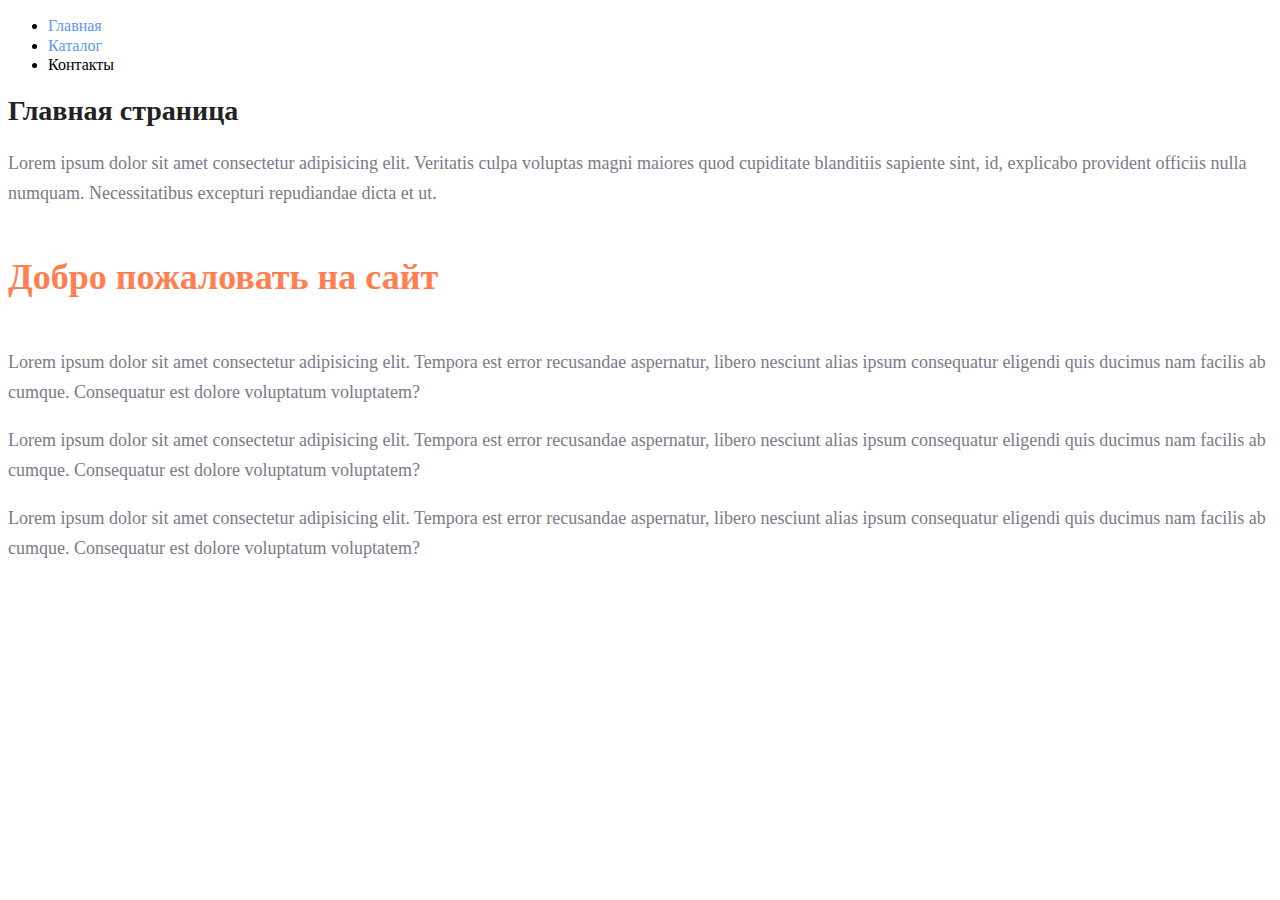
<file: index.html>
<!DOCTYPE html>
<html lang="en">
<head>
    <meta charset="UTF-8">
    <meta name="viewport" content="width=device-width, initial-scale=1.0">
    <title>Title</title>
    <link rel="stylesheet" href="style.css">
</head>
<body>
    <ul>
        <li><a class="menu-link" href="/index.html">Главная</a></li>
        <li><a class="menu-link" href="Catalog\catalog.html">Каталог</a></li>
        <li>Контакты</li>
    </ul>
    <h1 class="title">Главная страница</h1>
    <p class="paragraph">Lorem ipsum dolor sit amet consectetur adipisicing elit. Veritatis culpa voluptas magni maiores quod cupiditate blanditiis sapiente sint, id, explicabo provident officiis nulla numquam. Necessitatibus excepturi repudiandae dicta et ut.</p>
    <h2 class="content-title">Добро пожаловать на сайт</h2>
    <p class="paragraph">Lorem ipsum dolor sit amet consectetur adipisicing elit. Tempora est error recusandae aspernatur, libero nesciunt alias ipsum consequatur eligendi quis ducimus nam facilis ab cumque. Consequatur est dolore voluptatum voluptatem?</p>
    <p class="paragraph">Lorem ipsum dolor sit amet consectetur adipisicing elit. Tempora est error recusandae aspernatur, libero nesciunt alias ipsum consequatur eligendi quis ducimus nam facilis ab cumque. Consequatur est dolore voluptatum voluptatem?</p>
    <p class="paragraph">Lorem ipsum dolor sit amet consectetur adipisicing elit. Tempora est error recusandae aspernatur, libero nesciunt alias ipsum consequatur eligendi quis ducimus nam facilis ab cumque. Consequatur est dolore voluptatum voluptatem?</p>
</body>
</html>
</file>
<file: style.css>
a { 
    text-decoration: none;
}
.menu-link{
    color: cornflowerblue;
    font-size: 16px;
    line-height: 20px;
}
.title{
    color: #222222;
    font-size: 28px;
    line-height: 36px;
    font-weight: bold;
}
.paragraph{
    font-style: normal;
    font-weight: 300;
    font-size: 18px;
    line-height: 30px;
    color: #7D7987;
}
.content-title{
    color: coral;
    font-style: normal;
    font-weight: 700;
    font-size: 36px;
    line-height: 80px;
}
</file>
